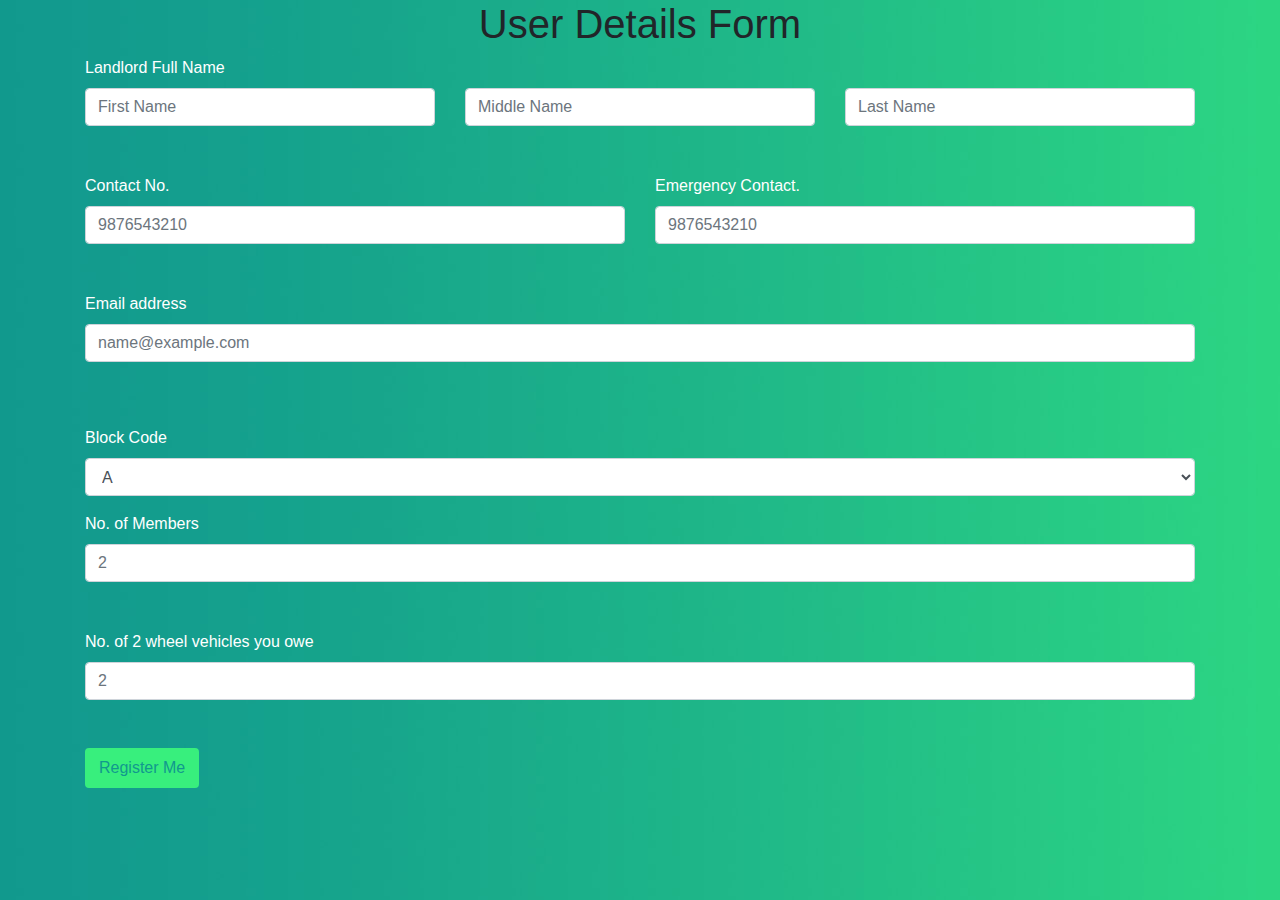
<file: Fill_Landlord_Details.html>
<!DOCTYPE html>
<html lang="en">
<head>
    	<meta charset="UTF-8">
    	<title>Landlord Detail Page</title>
    	<link href="style.css" type="text/css" rel="stylesheet">
    	<link rel="stylesheet" href="https://stackpath.bootstrapcdn.com/bootstrap/4.3.1/css/bootstrap.min.css" integrity="sha384-ggOyR0iXCbMQv3Xipma34MD+dH/1fQ784/j6cY/iJTQUOhcWr7x9JvoRxT2MZw1T" crossorigin="anonymous">
    	<script src="https://code.jquery.com/jquery-3.3.1.slim.min.js" integrity="sha384-q8i/X+965DzO0rT7abK41JStQIAqVgRVzpbzo5smXKp4YfRvH+8abtTE1Pi6jizo" crossorigin="anonymous"></script>
	<script src="https://cdnjs.cloudflare.com/ajax/libs/popper.js/1.14.7/umd/popper.min.js" integrity="sha384-UO2eT0CpHqdSJQ6hJty5KVphtPhzWj9WO1clHTMGa3JDZwrnQq4sF86dIHNDz0W1" crossorigin="anonymous"></script>
	<script src="https://stackpath.bootstrapcdn.com/bootstrap/4.3.1/js/bootstrap.min.js" integrity="sha384-JjSmVgyd0p3pXB1rRibZUAYoIIy6OrQ6VrjIEaFf/nJGzIxFDsf4x0xIM+B07jRM" crossorigin="anonymous"></script>

</head>
<body>
	<div align="center">
		<h1>User Details Form</h1>
	</div>

	<div class="container">
        <form action="#Registration.html">
			<label class="exampleInputFormControl1">Landlord Full Name</label>

			<div class="row">
				<div class="col">
					<input type="text" class="form-control" placeholder="First Name" name="Fname">
				</div>
				<div class="col">
					<input type="text" class="form-control" placeholder="Middle Name" name="Mname">
				</div>
				<div class="col">
					<input type="text" class="form-control" placeholder="Last Name" name="Lname">
				</div>
			</div>
			<br><br>
			<div class="row">
				<div class="col">
					<label for="exampleFormControlInput1">Contact No.</label>
					<input type="tel" class="form-control" placeholder="9876543210" name="Contact_No">
				</div>
				<div class="col">
					<label for="exampleFormControlInput1">Emergency Contact.</label>
					<input type="tel" class="form-control" placeholder="9876543210" name="EmgContact_No.">
				</div>
				</div>
				<br>
				<br>
				<div class="form-group">
					<label for="exampleFormControlInput1">Email address</label>
					<input type="email" class="form-control" id="exampleFormControlInput1" placeholder="name@example.com">
				</div>
				<br><br>
			<div class="form-group">
			<label for="exampleFormControlSelect1">Block Code</label>
			<select class="form-control" id="exampleFormControlSelect1">
			<option>A</option>
			<option>B</option>
			<option>C</option>
			<option>D</option>
			<option>E</option>
			<option>F</option>
			<option>G</option>
			<option>H</option>
			<option>I</option>
			<option>J</option>
			<option>K</option>
			</select>  
		</div>

		<div class="col">
				<div class="row">
					<label for="exampleFormControlInput1">No. of Members </label>
					<input type="number" class="form-control" placeholder="2" name="NoOfMembers">
				</div>
				<br>
				<br>	

			<div class="row">
					<label for="exampleFormControlInput1">No. of 2 wheel vehicles you owe </label>&nbsp;
					<input type="number" class="form-control" placeholder="2" name="NoOfMembers">
				</div>
			</div>
			<br><br>
	    	<input type="submit" class=" btn btn-primary" value="Register Me">
	  	</form>
	</div>
</body>
</html>
</file>
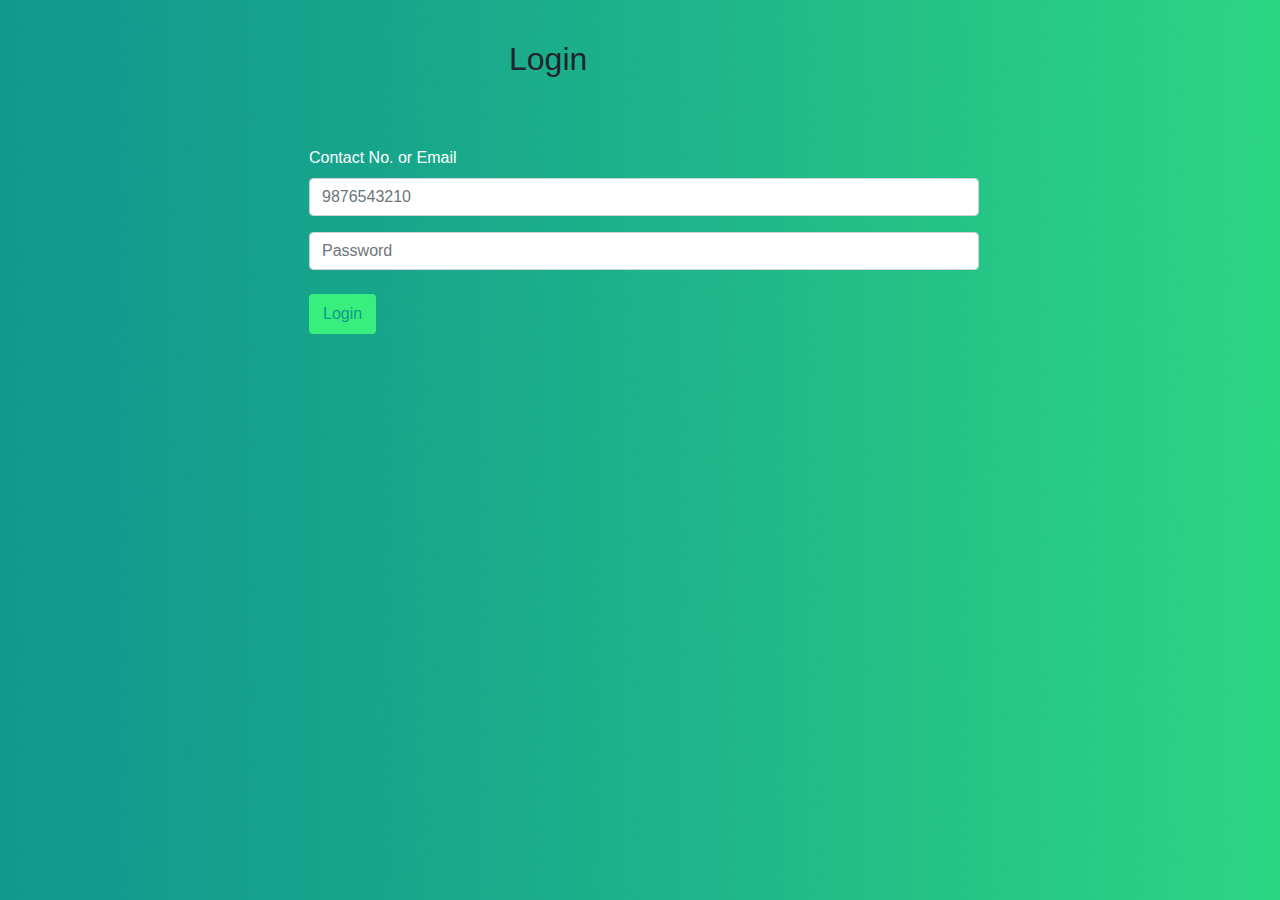
<file: Login.html>
<!DOCTYPE html>
<html lang="en">
<head>
    <meta charset="UTF-8">
    <title>login Page</title>
    <link href="style.css" type="text/css" rel="stylesheet">
    <link rel="stylesheet" href="https://maxcdn.bootstrapcdn.com/bootstrap/4.0.0/css/bootstrap.min.css" integrity="sha384-Gn5384xqQ1aoWXA+058RXPxPg6fy4IWvTNh0E263XmFcJlSAwiGgFAW/dAiS6JXm" crossorigin="anonymous">
    <script src="https://code.jquery.com/jquery-3.2.1.slim.min.js" integrity="sha384-KJ3o2DKtIkvYIK3UENzmM7KCkRr/rE9/Qpg6aAZGJwFDMVNA/GpGFF93hXpG5KkN" crossorigin="anonymous"></script>
<script src="https://cdnjs.cloudflare.com/ajax/libs/popper.js/1.12.9/umd/popper.min.js" integrity="sha384-ApNbgh9B+Y1QKtv3Rn7W3mgPxhU9K/ScQsAP7hUibX39j7fakFPskvXusvfa0b4Q" crossorigin="anonymous"></script>
<script src="https://maxcdn.bootstrapcdn.com/bootstrap/4.0.0/js/bootstrap.min.js" integrity="sha384-JZR6Spejh4U02d8jOt6vLEHfe/JQGiRRSQQxSfFWpi1MquVdAyjUar5+76PVCmYl" crossorigin="anonymous"></script> 
</head>
<body>

    <div class="heading">
        <h2>Login</h2>
    </div>

    <div class="container can">
        <form action="#Login.html" method="POST">
            <div class="form-group">
                <label class="exampleInputFormControl1">Contact No. or Email</label>
                <input type="tel" class="form-control" placeholder="9876543210" name="contact_no">
            </div>

            <input type="password" class="form-control" placeholder="Password" name="userPassword"><br>
            <input type="submit" class="btn btn-success" value="Login">
        </form>
    </div>
</body>
</html>
</file>
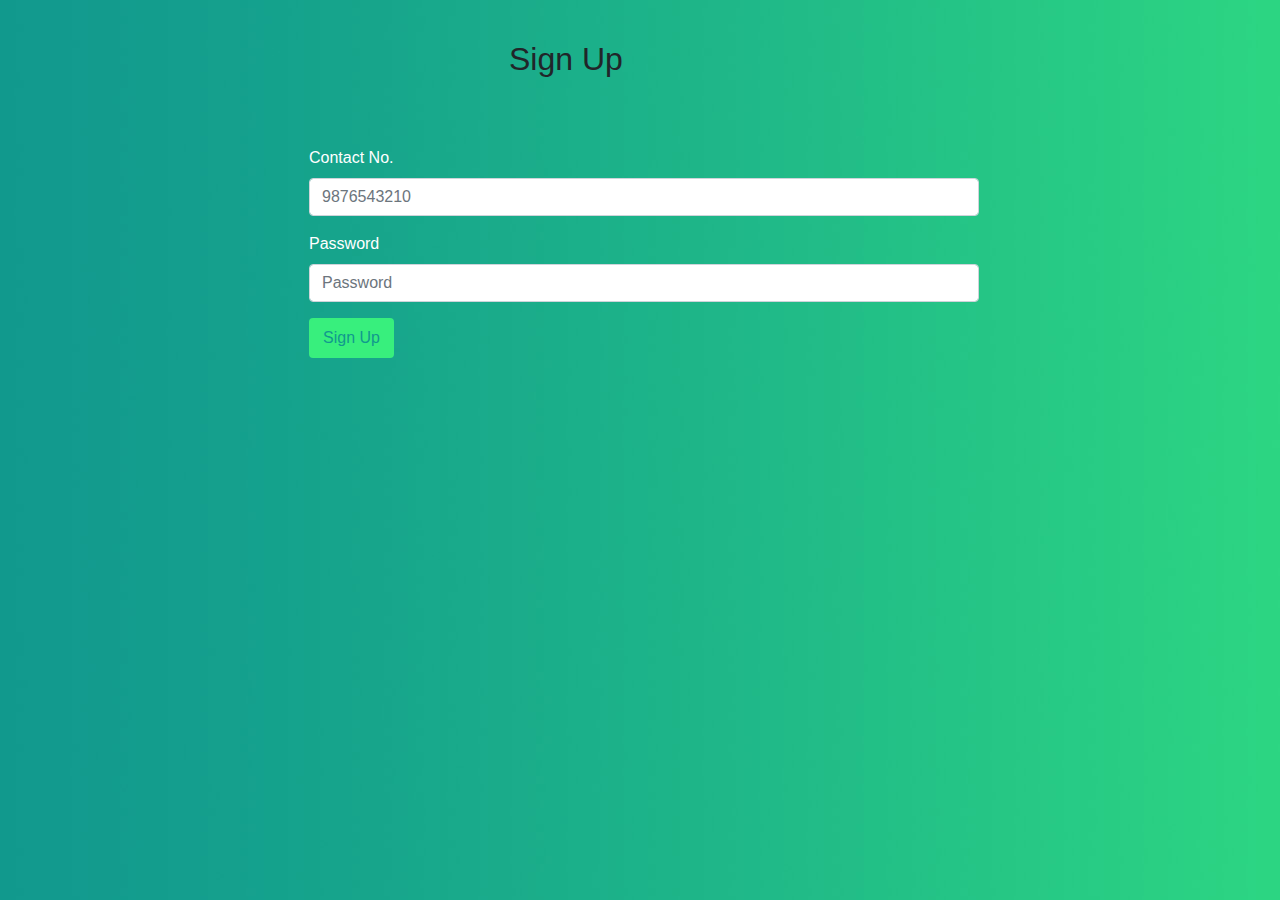
<file: SignUp.html>
<!DOCTYPE html>
<html lang="en">
<head>
    <meta charset="UTF-8">
    <title>SignUp Page</title>
    <link href="style.css" type="text/css" rel="stylesheet">
    <link rel="stylesheet" href="https://maxcdn.bootstrapcdn.com/bootstrap/4.0.0/css/bootstrap.min.css" integrity="sha384-Gn5384xqQ1aoWXA+058RXPxPg6fy4IWvTNh0E263XmFcJlSAwiGgFAW/dAiS6JXm" crossorigin="anonymous">
    <script src="https://code.jquery.com/jquery-3.2.1.slim.min.js" integrity="sha384-KJ3o2DKtIkvYIK3UENzmM7KCkRr/rE9/Qpg6aAZGJwFDMVNA/GpGFF93hXpG5KkN" crossorigin="anonymous"></script>
    <script src="https://cdnjs.cloudflare.com/ajax/libs/popper.js/1.12.9/umd/popper.min.js" integrity="sha384-ApNbgh9B+Y1QKtv3Rn7W3mgPxhU9K/ScQsAP7hUibX39j7fakFPskvXusvfa0b4Q" crossorigin="anonymous"></script>
    <script src="https://maxcdn.bootstrapcdn.com/bootstrap/4.0.0/js/bootstrap.min.js" integrity="sha384-JZR6Spejh4U02d8jOt6vLEHfe/JQGiRRSQQxSfFWpi1MquVdAyjUar5+76PVCmYl" crossorigin="anonymous"></script>

</head>
    <body>
        <div class="heading">
            <h2>Sign Up</h2>
        </div>
        <div class="container can">
            <form action="">
                <div class="form-group">
                    <label class="exampleInputFormControl1">Contact No.</label>
                    <input type="tel" class="form-control" placeholder="9876543210" name="UserContact">
                </div>
                
                <div class="form-group">
                        <label for="exampleInputPassword1">Password</label>
                        <input type="password" class="form-control" id="exampleInputPassword1" placeholder="Password">
                </div>

                <input type="submit" class="btn btn-success" value="Sign Up">
            </form>
        </div>
    </body> 
</html>
</file>
<file: style.css>
html{
    height: 100%;
}

body {
    background-repeat: no-repeat !important; 
    background-image: url('deoprodaul.jpg');
}

a{
    color: rgba(14,122,0);
}
/*
input[type='password']{
    background-color: #38ef7d;
    color: white;
}

input[type='password']:hover{
    background-color: #38ef7d
    color:white;
}

input[type='tel']{
    /*background-color: rgba(0,0,0,0.3);
    background-color: #38ef7d;
    color: white;
}

input[type='tel']:hover{
    /*background-color: rgba(0,0,0,0.3); 
    background-color:#38ef7d;
    color:white;
}

*/

label{
    color : white;
}

input[type='submit']{
    color:#11998e;
    background-color: #38ef7d;
    border: 2px #38ef7d solid; 
}

input[type='submit']:hover{

    color:#38ef7d;
    background-color: #11998e;
    border: 2px #38ef7d solid; 
}


.can{
    padding: 20PX 100px !important;
    margin-left: 209px !important;
    margin-right: 209px! important;
    max-width: 870px !important;

}

.heading{
    align-content: center;
    margin: 30px 209px;
    padding: 10px 300px;
}


.navbar{
    color: white;
    background-color: #22bf87;
}


.card-color{
    color: rgb(14, 122, 0);
    background-color: white;
}

.btn-size{
    width: 223px;
}

.contains{
    background-color: rgba(0,0,0,0.3);
}

.item-grid{
    grid-column-gap:50px;
    grid-row-gap: 50px;
    grid-column : 3;
    grid-row: 3;
}
</file>
